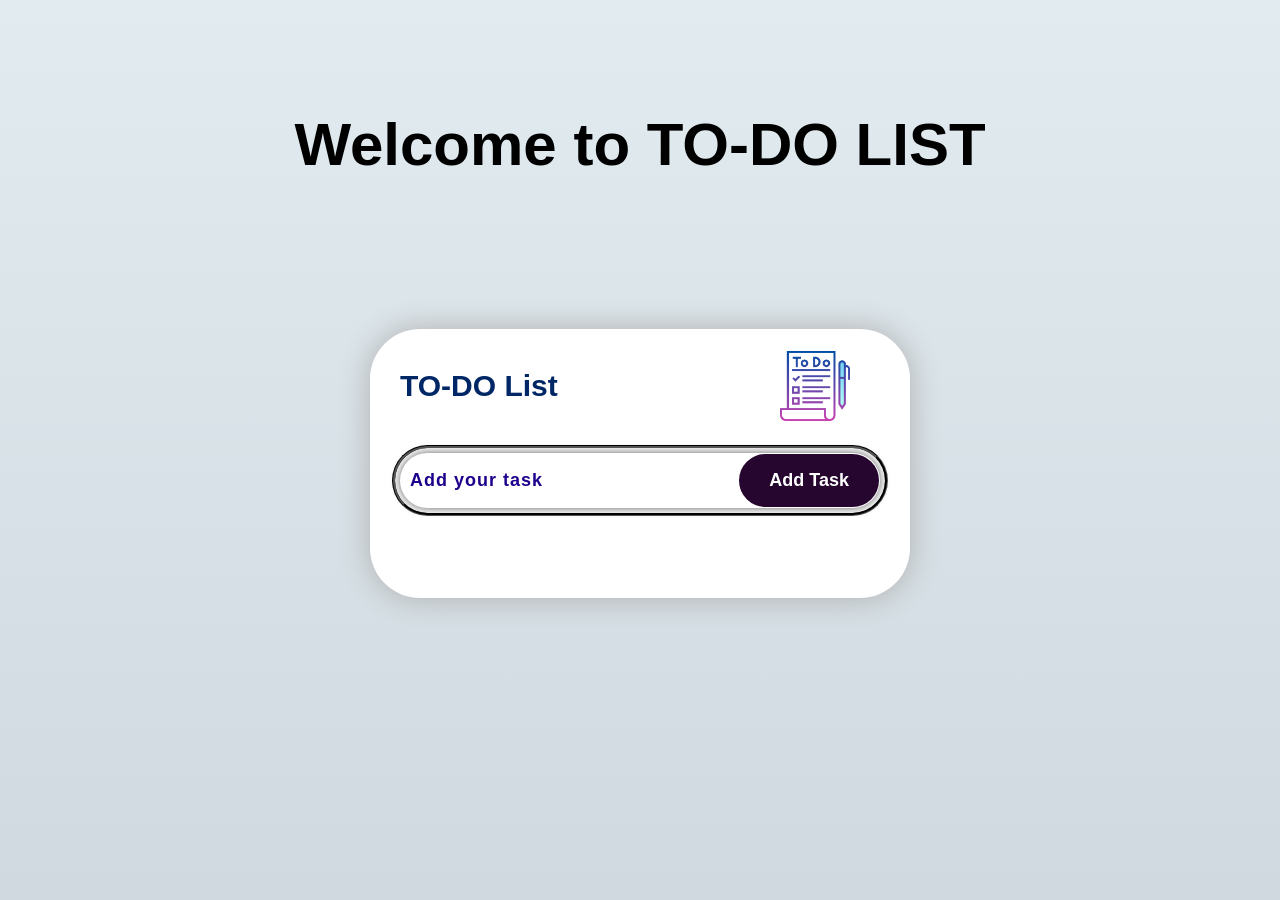
<file: Todo-List/index.html>
<!DOCTYPE html>
<html lang="en">
<head>
    <meta charset="UTF-8">
    <meta name="viewport" content="width=device-width, initial-scale=1.0">
    <link rel="stylesheet" href="style.css">
    <title>Document</title>
</head>
<body>
    <div class="main">
        <h1>Welcome to TO-DO LIST</h1>
    </div>
    <div class="todo-app">
        <h2>TO-DO List <img src="todo.png" alt="Ico"></h2>
        <div class="row">
            <input type="text" name="Text" id="input-box" placeholder="Add your task">
            <button onclick="addTask()">Add Task</button>
        </div>
        <ul id="list-container">
        </ul>
    </div>

    <script src="app.js"></script>
</body>
</html>
</file>
<file: Todo-List/style.css>
* {
    margin: 0;
    padding: 0;
    box-sizing: border-box;
    font-family: 'Poppins', sans-serif;
}
body {
    width: 100%;
    min-height: 100vh;
    background: linear-gradient(to top, #cfd9df, #e2ebf0);
    padding: 10px;
}
.main {
    display: flex;
    align-items: center;
    justify-content: center;
    margin: 100px;
}
h1 {
    font-size: 60px;
}
.todo-app {
    width: 100%;
    max-width: 540px;
    background: #fff;
    margin: 150px auto 20px;
    padding: 40px 30px 70px;
    border-radius: 50px;
    box-shadow: 0 0 30px #afafaf;
}
h2 {
    color: #002765;
    display: flex;
    align-items: center;
    font-size: 30px;
    margin-bottom: 50px;
    position: relative;
}
h2 img {
    width: 70px;
    position: absolute;
    right: 30px;
}
.row {
    display: flex;
    align-items: center;
    justify-content: space-between;
    outline: 3px groove #000;
    outline-offset: 5px;
    border: none;
    border-radius: 30px;
    margin-bottom: 20px;
    box-shadow: 0 0 10px #5d5d5d;
}
input {
    flex: 1;
    border: none;
    outline: none;
    background: transparent;
    font-size: 18px;
    font-weight: 600;
    letter-spacing: 1px;
    padding: 10px;
}
input::placeholder {
    color: #1e008d;
}
button {
    border: none;
    outline: none;
    padding: 16px 30px;
    background: #26062f;
    color: white;
    font-size: 18px;
    font-weight: 600;
    cursor: pointer;
    border-radius: 30px;
    margin: 1px; 
}
ul li {
    list-style: none;
    font-size: 18px;
    font-weight: 500;
    letter-spacing: 1px;
    padding: 12px 8px 12px 50px;
    user-select: none;
    cursor: pointer;
    position: relative;
    margin-block: 10px;
}
ul li::before {
    content: " ";
    position: absolute;
    height: 30px;
    width: 30px;
    border-radius: 50%;
    background: url(nottick.png);
    background-size: cover;
    top: 12px;
    left: 8px;
}
ul li.checked {
    background: #8c63e0;
    color: #fff;
    border-radius: 50px;
}
ul li.checked::before {
    background: url(tick.png);
    background-size: cover;
}
ul li span{
    position: absolute;
    right: 20px;
}
ul li span, ul li .edit-button {
    position: absolute;
    top: 10px;
    margin-right: 5px;
    width: 80px;
    height: 30px;
    line-height: 30px;
    font-size: 22px;
    font-weight: 600;
    text-align: center;
    border-radius: 30px;
    cursor: pointer;
    border: none;
    background: transparent;
}
ul li .edit-button {
    padding: 0;
    right: 110px;
    font-size: 22px;
    line-height: 30px;
    font-weight: 600;
    outline: none;
    color: #000;
    cursor: pointer;
    border-radius: 30px;
    margin: 1px;
}
ul li span:hover {
    background: #000;
    color: #fff;
}
ul li.checked span {
    color: #000;
}
ul li.checked span:hover {
    background: #000;
    color: #fff;
}
ul li .edit-button:hover {
    background: #000;
    color: #fff;
}
ul li.edit-button span:hover {
    background: #fff;
    color: #000;
}
</file>
